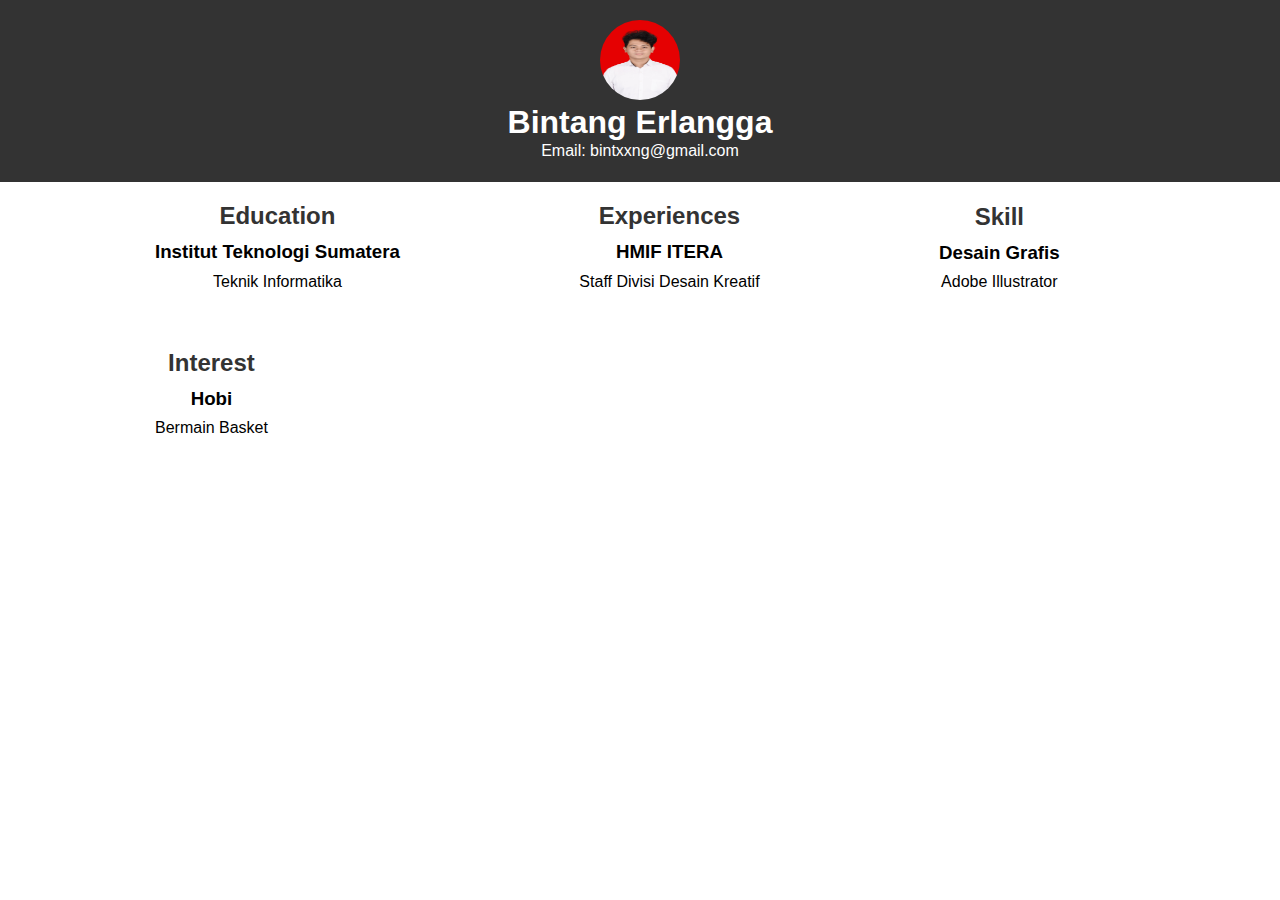
<file: prak-2/index.html>
<!-- Nama   : M. Bintang Erlangga H. -->
<!-- NIM    : 121140171  -->
<!-- Kelas  : Pemrograman Web RC -->
<!-- Github : bintxng -->

<!DOCTYPE html>
<html lang="en">
<head>
    <meta charset="UTF-8">
    <meta name="viewport" content="width=device-width, initial-scale=1.0">
    <link rel="stylesheet" href="style.css">
    <title>Curriculum Vitae</title>
</head>
<body>
    <div class="header-container">
        
     <header>
        <img src="gambar_bintang.jpg" alt="gambar bintang">
        <h1>Bintang Erlangga</h1>
        <p>Email: bintxxng@gmail.com</p>
    </header>
    </div>
   

    <section id="pendidikan">
        <h2 class="centered-title">Education</h2>
        <ul>
            <li>
                <h3>Institut Teknologi Sumatera</h3>
                <p>Teknik Informatika</p>
            </li>
        </ul>
    </section>

    <section id="pengalaman">
        <h2 class="centered-title">Experiences</h2>
        <ul>
            <li>
                <h3>HMIF ITERA</h3>
                <p>Staff Divisi Desain Kreatif</p>
            </li>
        </ul>
    </section>

    <section id="kemampuan">
        <h2 class="centered-title">Skill</h2>
        <ul>
            <h3>Desain Grafis</h3>
            <li>Adobe Illustrator</li>
        </ul>
    </section>

    <section id="minat">
        <h2 class="centered-title">Interest</h2>
        <ul>
            <h3>Hobi</h3>
            <li>Bermain Basket</li>
        </ul>
    </section>
    <section id="videoyt">
        <div class="video">
            <iframe width="560" height="315" src="https://www.youtube.com/embed/6qzBjArthQU?si=ugJa84f4aR01t37p" title="YouTube video player" frameborder="0" allow="accelerometer; autoplay; clipboard-write; encrypted-media; gyroscope; picture-in-picture; web-share" allowfullscreen></iframe>
        </div>
    </section>
</body>
</html>
</file>
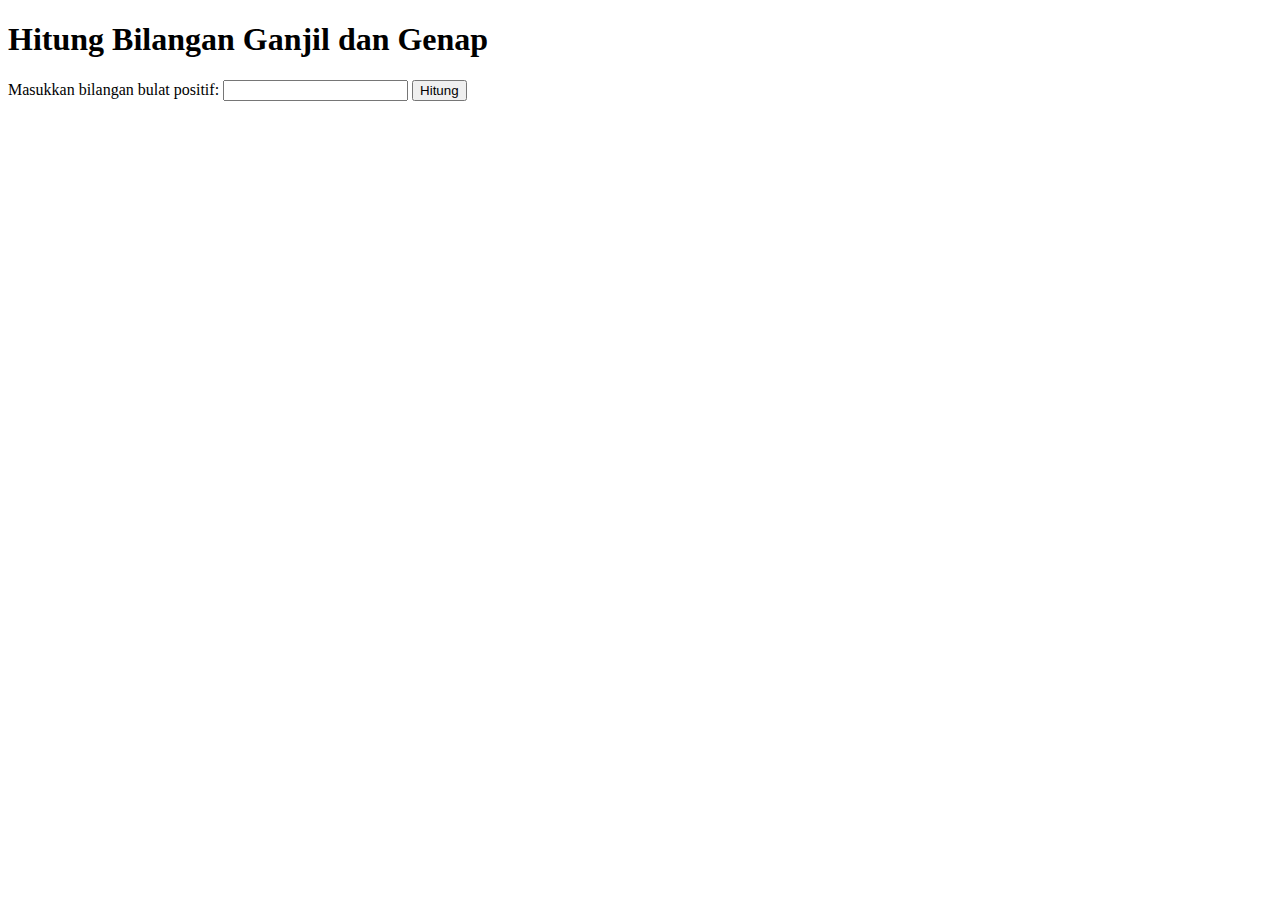
<file: prak-4/index.html>
<!--M. Bintang Erlangga H.-->
<!--121140171 / RC-->

<!DOCTYPE html>
<html>
<head>
    <title>Program Menghitung Ganjil dan Genap</title>
    <script src="script.js"></script>
</head>
<body>
    <h1>Hitung Bilangan Ganjil dan Genap</h1>
    <label for="bilangan">Masukkan bilangan bulat positif:</label>
    <input type="number" id="bilangan" name="bilangan">
    <button onclick="hitungGanjilGenap()">Hitung</button>
    <br>
    <span id="hasil"></span>
</body>
</html>
</file>
<file: prak-2/style.css>
/* Nama     : M. Bintang Erlangga H.
   NIM      : 121140171
   Kelas    : Pemrograman Web RC
   Github   : bintxng
*/

body {
    font-family: Arial, sans-serif;
    margin: 0;
    padding: 0;
}
.header-container{
    display:flex;
    align-items: center;
}
.header-container img{
    width: 80px;
    height: 80px;
    border-radius: 50%;
}
.centered-title{
    text-align: center;
}

header {
    flex:1;
    background-color: #333;
    color: #fff;
    text-align: center;
    padding: 20px;
}

h1 {
    margin: 0;
}

section {
    display: inline-block;
    margin-right: 20px;
    margin-left: 155px;
    margin-bottom: 20px;
}
#videoyt{
    display: flex;
    flex-direction: column;
    align-items: center;
    text-align: center;
}
#videoyt .video iframe {
    margin-left: 50px;
}
.video {
    max-width: 800px;
    width: 100%;
}
h2 {
    color: #333;
}
h3 {
    line-height: 0.2;
    text-align: center;
}
ul {
    list-style: none;
    padding: 0;
}

li {
    margin-bottom: 10px;
    text-align: center;
}

p {
    margin: 0;
    line-height: 1.3;
}
@media (max-width: 600px) {
    header {
        padding: 10px;
    }

    section {
        display: inline-block;
    }

    h1 {
        font-size: 24px;
    }

    h2 {
        font-size: 18px;
    }

    li {
        font-size: 14px;
    }
}

@media (max-width: 400px) {
    header {
        padding: 10px;
    }

    section {
        display: inline-block;
    }

    h1 {
        font-size: 20px;
    }

    h2 {
        font-size: 16px;
    }

    li {
        font-size: 12px;
    }
}
</file>
